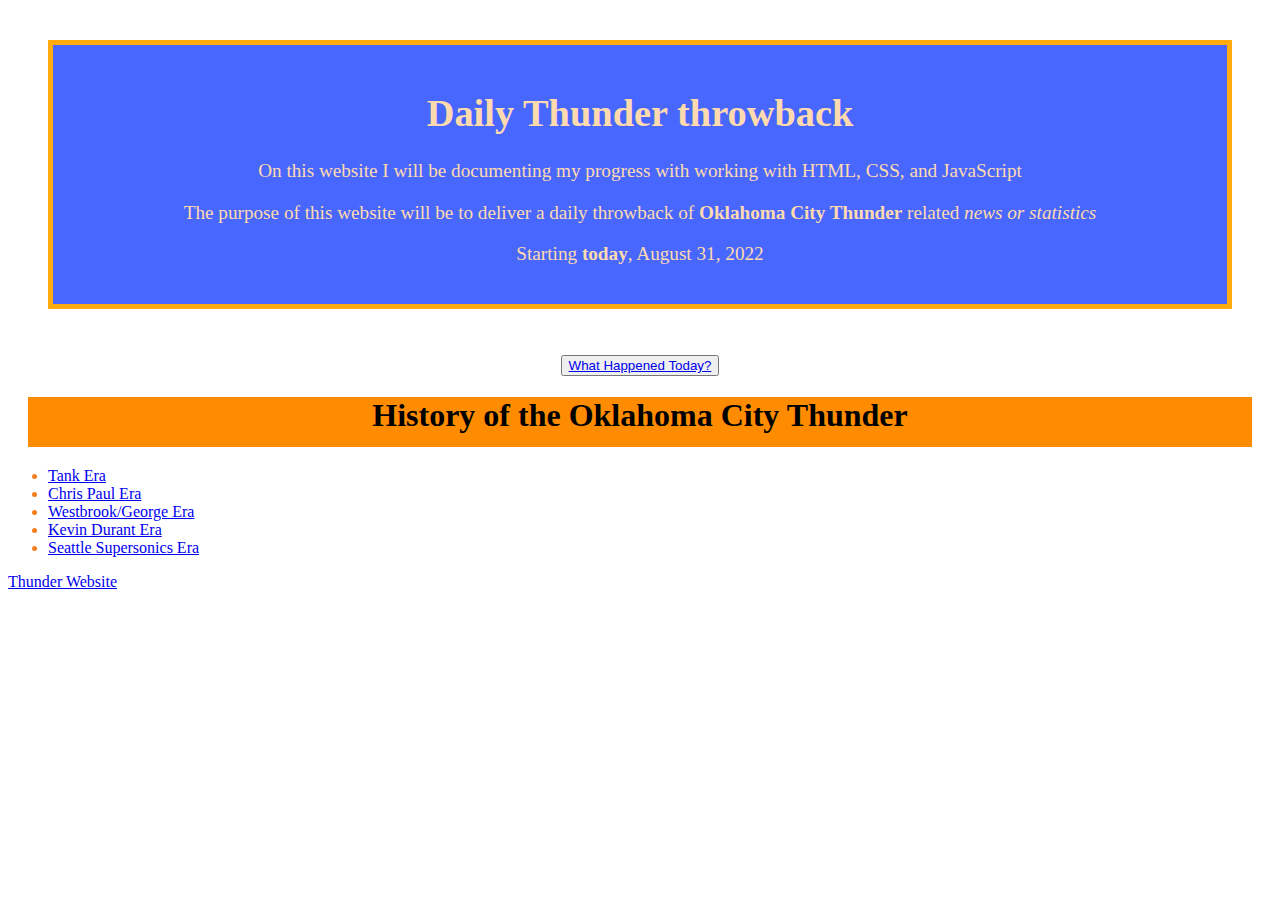
<file: index.html>
<!DOCTYPE html>
<html lang="en">
    <head>
        <meta charset="utf-8">
        <link rel="stylesheet" href="style.css">
        <title>My Thunder Website</title>
    </head>

    <body>
        <div class="Top-text box-one">
            <h1>Daily Thunder throwback</h1>
            <p>On this website I will be documenting my progress with working with HTML, CSS, and JavaScript</p>
            <p>The purpose of this website will be to deliver a daily throwback of <strong>Oklahoma City Thunder</strong> related <em>news or statistics</em> </p>
            <p>Starting <strong>today</strong>, August 31, 2022</p>
        </div>

        <div class="today">
            <button><a href="../OKC-Thunder-Basketball-App/pages/Today.html">What Happened Today?</a></button>
        </div>


        <div class="history">
            <h1>History of the Oklahoma City Thunder</h1>
        </div>
        <ul> <div class="links">
            <li><a href="../OKC-Thunder-Basketball-App/pages/Tank Era.html">Tank Era</a></li>
            <li><a href="../OKC-Thunder-Basketball-App/pages/Chris Paul Era.html">Chris Paul Era<a></li>
            <li><a href="../OKC-Thunder-Basketball-App/pages/Paul George Era.html">Westbrook/George Era</li></a>
            <li><a href="../OKC-Thunder-Basketball-App/pages/Durant Era.html">Kevin Durant Era</li></a>
            <li><a href="../OKC-Thunder-Basketball-App/pages/Sonics_Era.html">Seattle Supersonics Era</a></li>

        </ul></div>

        <a href="https://www.nba.com/thunder">Thunder Website</a>
    </body>

</html>
</file>
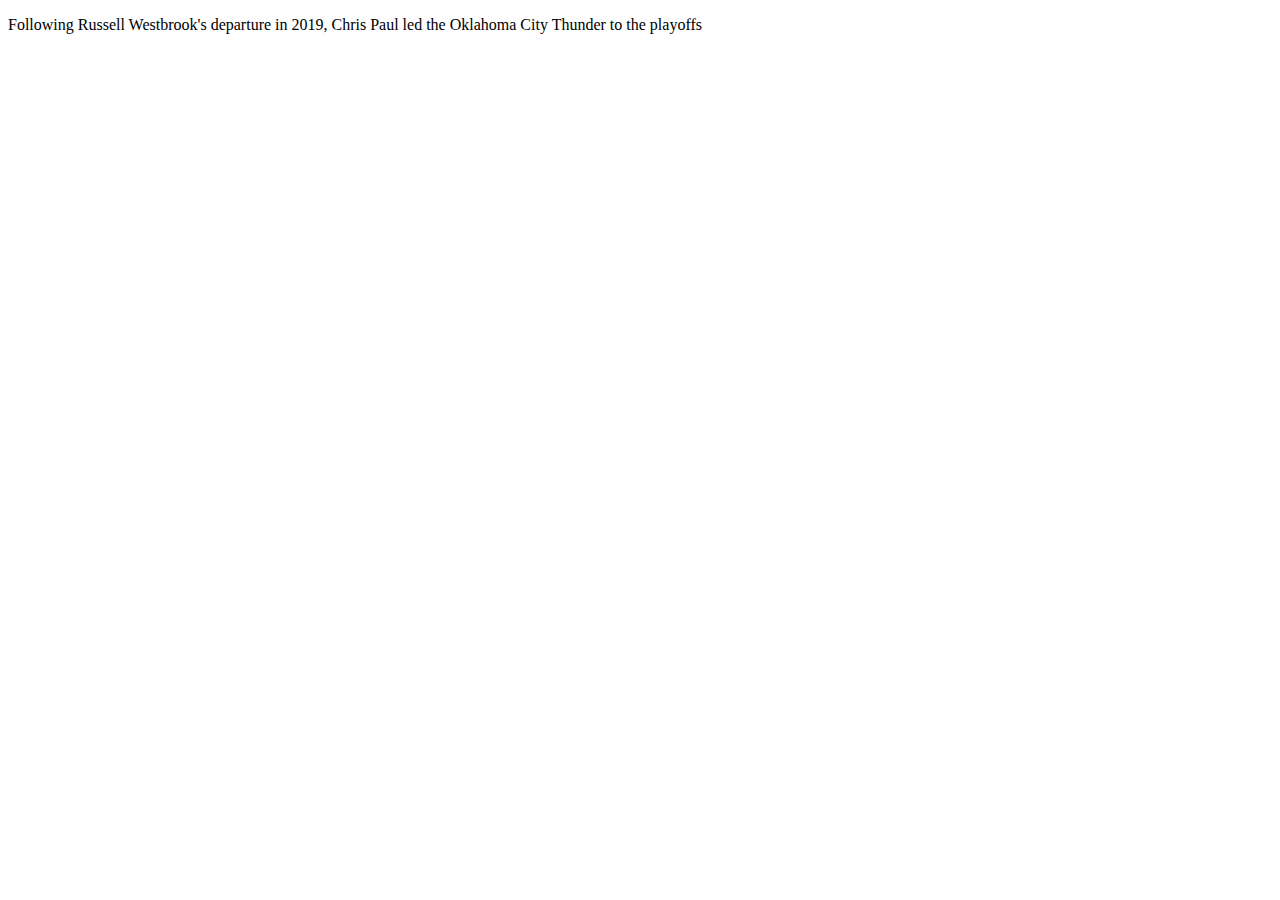
<file: pages/Chris Paul Era.html>
<!DOCTYPE html>
<html lang="en">
    <head>
        <meta charset="utf-8">
        <title>Chris Paul Era (2019-2020)</title>
        <link rel="stylesheet" href="../style.css">
    </head>
    <body>
        <p>Following Russell Westbrook's departure in 2019, Chris Paul led the Oklahoma City Thunder to the playoffs</p>
    </body>
</html>
</file>
<file: style.css>
.Top-text {
    color: rgb(255, 218, 175);
    font-size: larger;
    text-align: center;
}

.links{
    color:rgb(245, 127, 31);
    font-size: medium;
}

.today{
    color:bisque;
    font-size:x-large;
    text-align: center;
}


.box-one{
    background-color: rgb(72, 103, 255);
    padding: 20px;
    margin: 40px;
    border: 5px solid rgb(255, 170, 14);
}

.picture {
    height: auto;
    width: 250px;
    display: block;
    margin-left: auto;
    margin-right: auto;
}

.history{
    background-color: darkorange;
    text-align: center;
    margin: 20px;
    height: 50px;
}

.container{
    background: rgb(91, 153, 253);
    padding: 16px;
    border: 4px;
    gap: 8px;
    display: flex; 
}

.item {
    background:rgb(72, 103, 255);
    border: 4px solid salmon;
    height: 48px;
    flex: 1;
    padding: 4px;
    text-align: center;
}

.child {
    background:rgb(245, 127, 31);
    border: 8px solid navy;
    height: 24px;
    padding: 4px;
    text-align:center;
}
</file>
